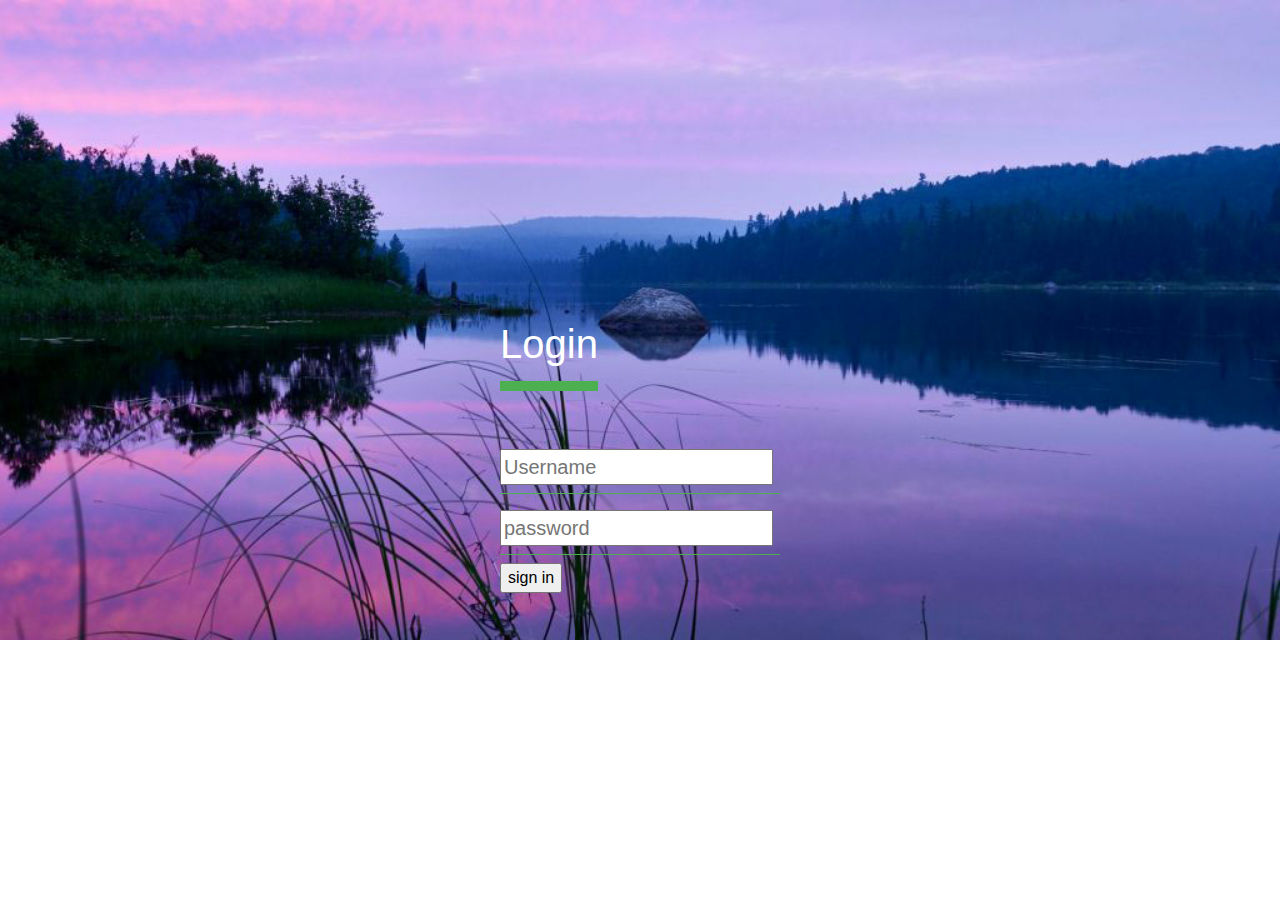
<file: about/index.html>
<!DOCTYPE html>
<html lang="en">
<head>
    <meta charset="UTF-8">
    <meta http-equiv="X-UA-Compatible" content="IE=edge">
    <meta name="viewport" content="width=device-width, initial-scale=1.0">
    <title>transparent Login Form</title>
    <link rel="stylesheet" href="style.CSS"><link>
</head>
<body>
    <div class="Login-box">
        <h1>Login</h1>
        <div class="textbox">
            <i class="fa fa-user" aria-hidden="true"></i>
            <input type="text" placeholder="Username" name="" value="">
    </div>
    <div class="textbox">
        <i class="fa fa-lock" aria-hidden="true"></i>
        <input type="password" placeholder="password" name="" value="">
    </div>
    <input class=" " type="button" name="" value="sign in">
</body>
</html>
</file>
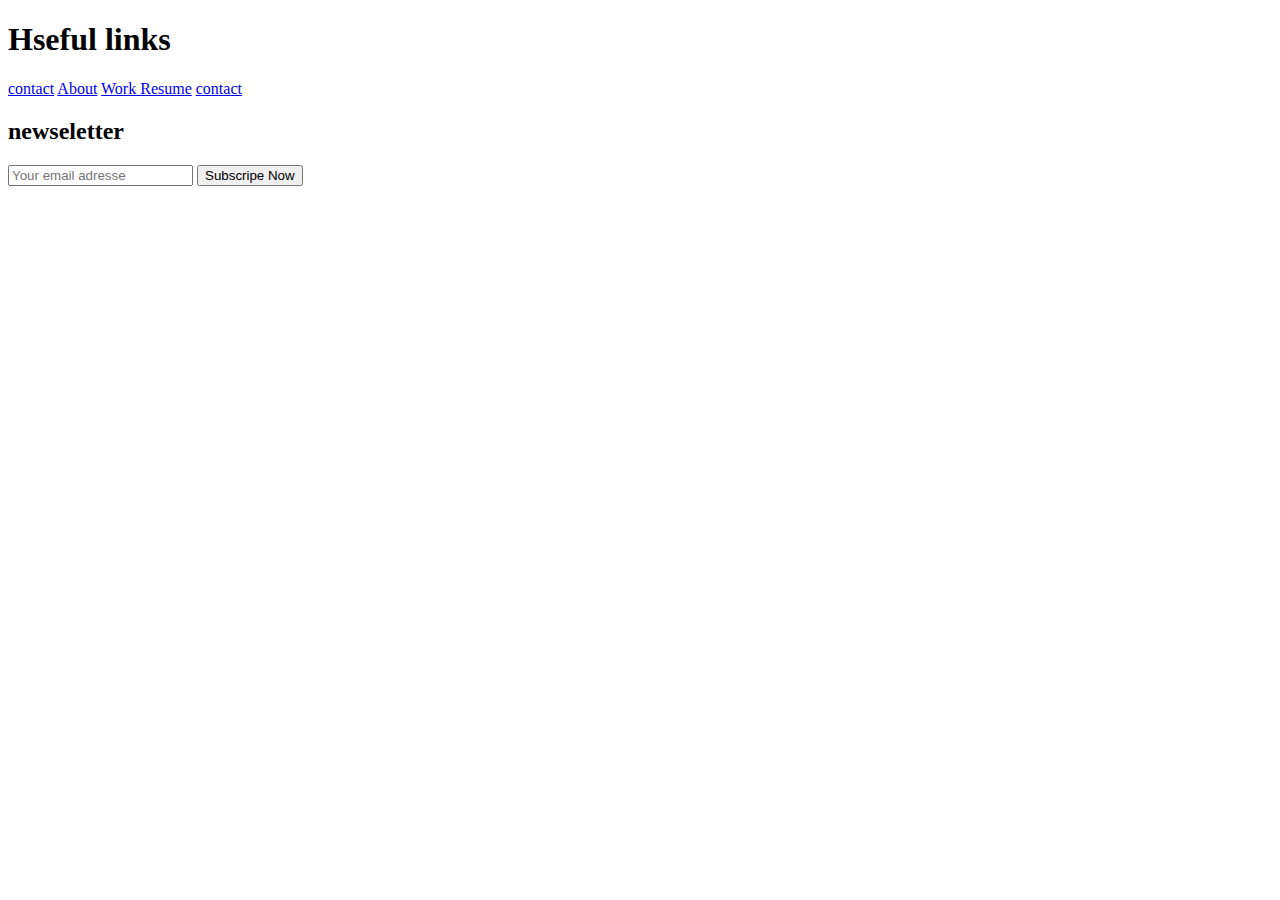
<file: footer.html>
<!DOCTYPE html>
<html lang="en">
<head>
    <meta charset="UTF-8">
    <meta http-equiv="X-UA-Compatible" content="IE=edge">
    <meta name="viewport" content="width=device-width, initial-scale=1.0">
    <title>footer</title>
</head>
<body>
    <div class="footer">
        <div class="col1">
            <h1> Hseful links </h1>
            <a href="#"> contact</a>
            <a href="#"> About</a>
            <a href="#"> Work </a>
            <a href="#"> Resume</a>
            <a href="#"> contact</a>
        </div>
        <div class="col2">
            <h2>newseletter</h2>
            <form>
                <input type="text" placeholder="Your email adresse">
                <button type="submit">Subscripe Now</button>
            </form>
        </div>    
</body>
</html>
</file>
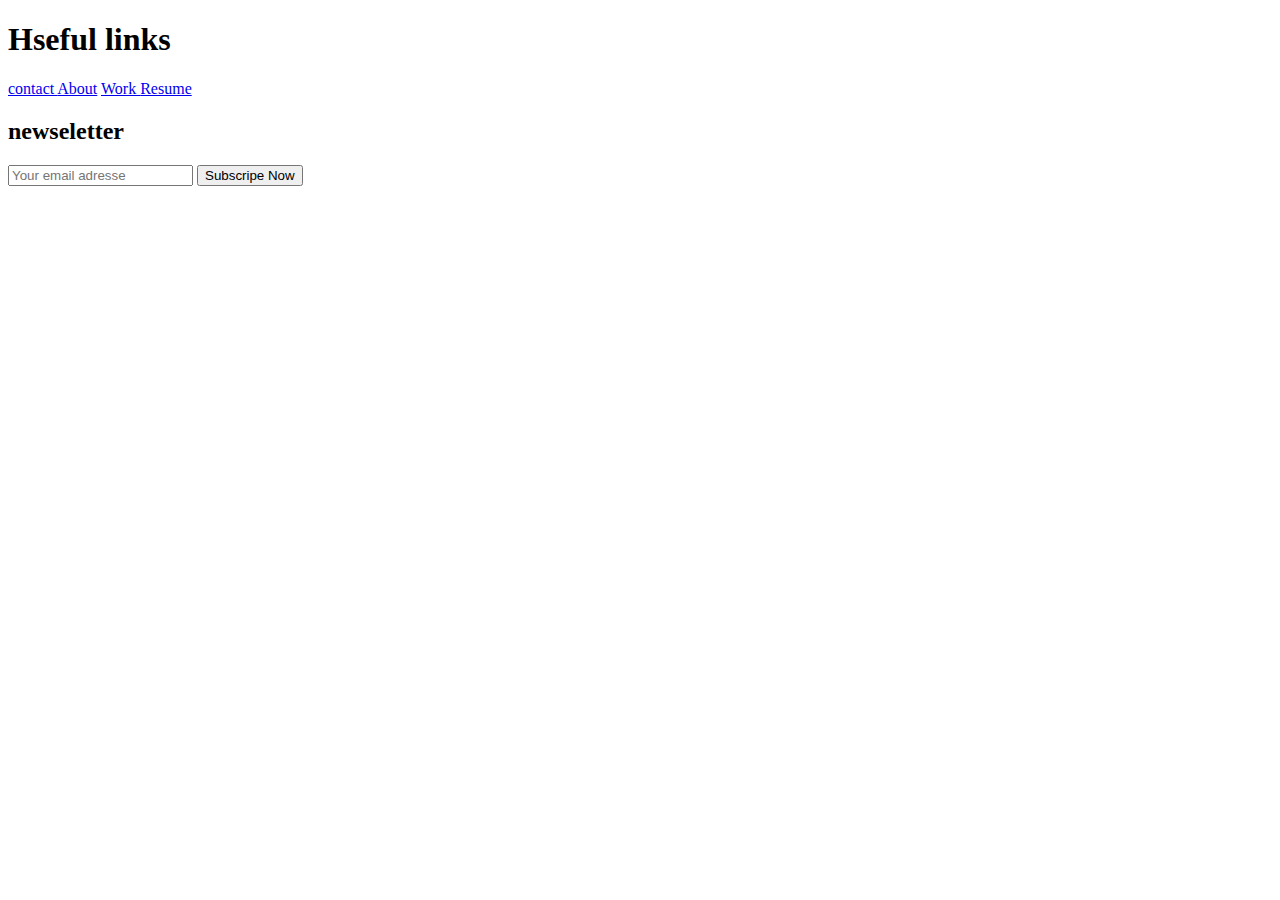
<file: footer/footer.html>
<!DOCTYPE html>
<html lang="en">
<head>
    <meta charset="UTF-8">
    <meta http-equiv="X-UA-Compatible" content="IE=edge">
    <meta name="viewport" content="width=device-width, initial-scale=1.0">
    <title>footer</title>
</head>
<body>
    <div class="footer">
        <div class="col1">
            <h1> Hseful links </h1>
            <a href="#"> contact </a>
            <a href="#"> About</a>
            <a href="#"> Work </a>
            <a href="#"> Resume</a>
        </div>
        <div class="col2">
            <h2>newseletter</h2>
            <form>
                <input type="text" placeholder="Your email adresse">
                <button type="submit">Subscripe Now</button>
            </form>
        </div>    
</body>
</html>
</file>
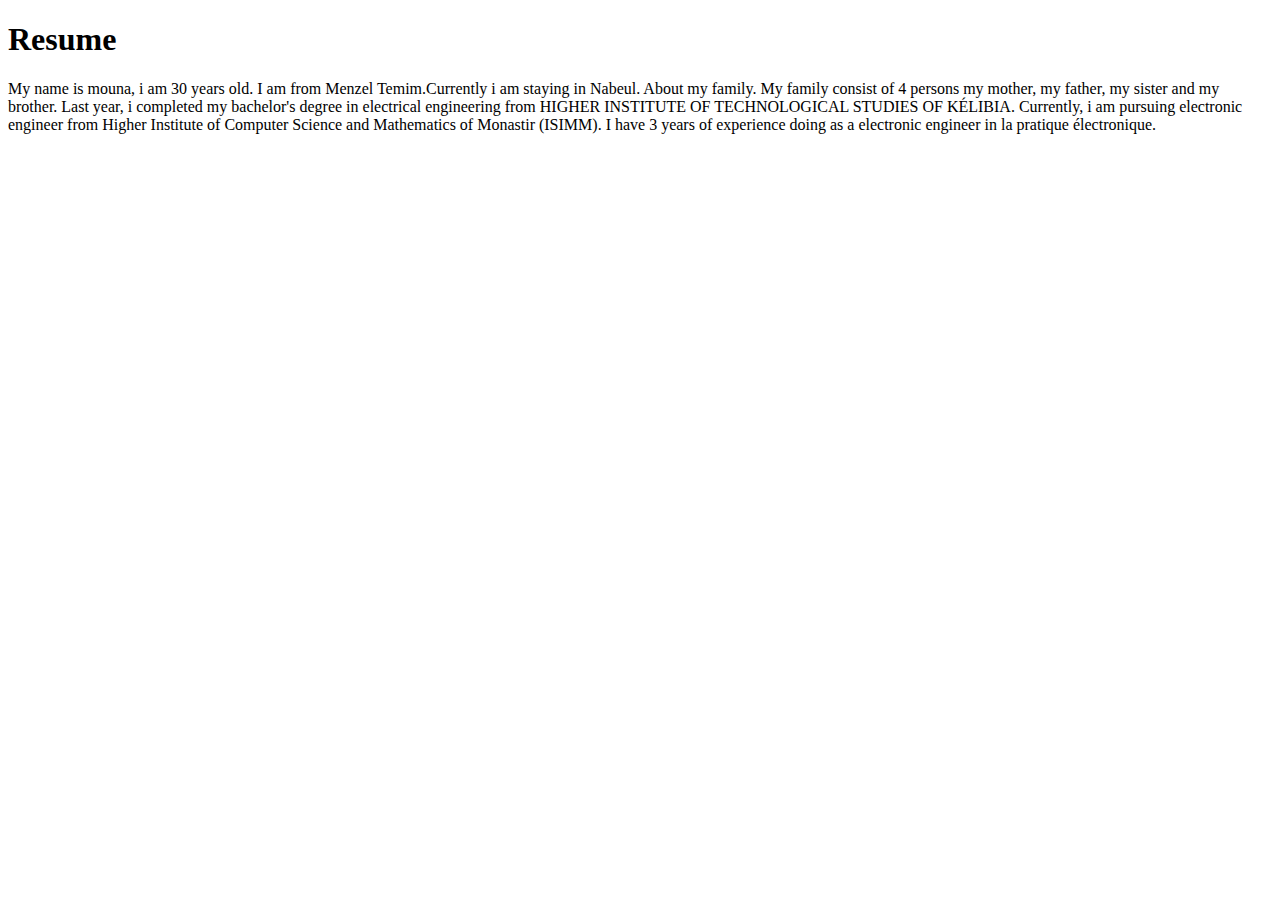
<file: resume/Resume.html>
<!DOCTYPE html>
<html lang="en">
<head>
    <meta charset="UTF-8">
    <meta http-equiv="X-UA-Compatible" content="IE=edge">
    <meta name="viewport" content="width=device-width, initial-scale=1.0">
    <title>Resume</title>
</head>
<body>
   <div class="resume">
    <h1> Resume </h1>
    <p>My name is mouna, i am 30 years old. I am from Menzel Temim.Currently i am staying in Nabeul. About my family. My family consist of 4 persons
        my mother, my father, my sister and my brother.
        Last year, i completed my bachelor's degree in  electrical engineering from HIGHER INSTITUTE OF TECHNOLOGICAL STUDIES OF KÉLIBIA.
        Currently, i am pursuing electronic engineer from Higher Institute of Computer Science and Mathematics of Monastir (ISIMM).
        I have 3 years of experience doing as a electronic engineer in la pratique électronique.
    </p>
   </div>
</html>
</file>
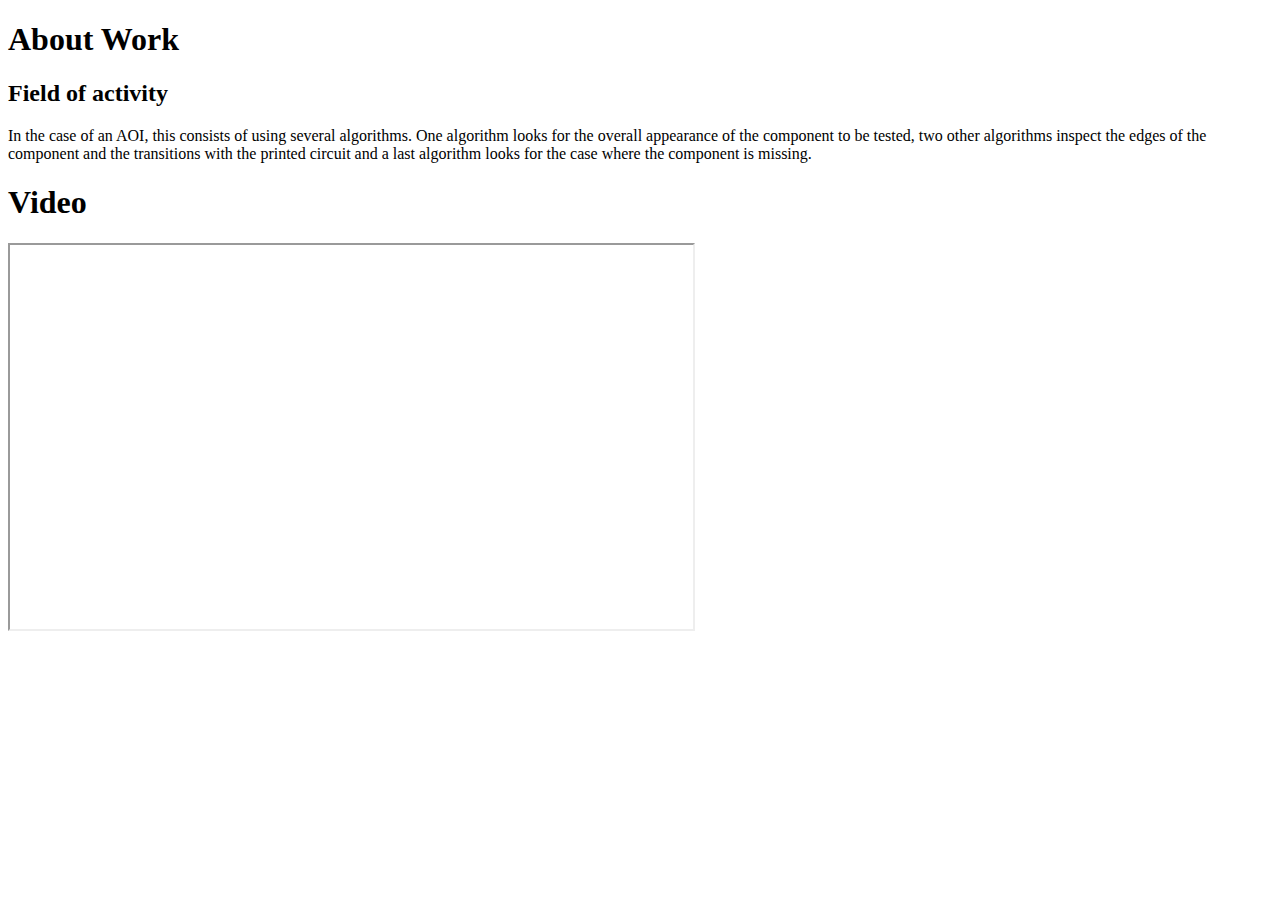
<file: work/work.html>
<!DOCTYPE html>
<html lang="en">
<head>
    <meta charset="UTF-8">
    <meta http-equiv="X-UA-Compatible" content="IE=edge">
    <meta name="viewport" content="width=device-width, initial-scale=1.0">
    <title>Work</title>
</head>
<body>
   <div class="work">
    <h1>About Work</h1>
    <h2>Field of activity</h2>
    <p>In the case of an AOI, this consists of using several algorithms. One algorithm looks for the overall appearance of the component to be tested, two other algorithms inspect the edges of the component and the transitions with the printed circuit and a last algorithm looks for the case where the component is missing.</p>
    <div class="video">
        <h1> Video</h1>
	   <iframe
     width="683"
     height="384"
     src="https://youtu.be/03POVypFwc8" >
    </iframe>
    </div>
     </div>
</body>
</html>
</file>
<file: about/style.CSS>
@import url(https://cdn.jsdelivr.net/npm/bootstrap@5.2.3/dist/css/bootstrap.min.css);
body{
        margin: 0;
        padding: 0;
        font-family: sans-serif;
        background: url(IMG.jpg) no-repeat;
        background-size:cover ;
    }
    .Login-box{
        width: 280px;
        position: absolute;
        top: 50%;
        left: 50%;
        transform: translate(-50%,-50%);
        color: white;
    }
    .Login-box h1{
        float: left;
        font-size: 40px;
        border-bottom: 10px solid #4caf50;
        margin-bottom: 50px;
        padding: 13px 0;
    }
    .textbox{
        width: 100%;
        overflow: hidden;
        padding: 8px 0;
        font-size: 20px;
        margin: 8px 0;
        border-bottom: 1px solid #4caf50;



    }
</file>
